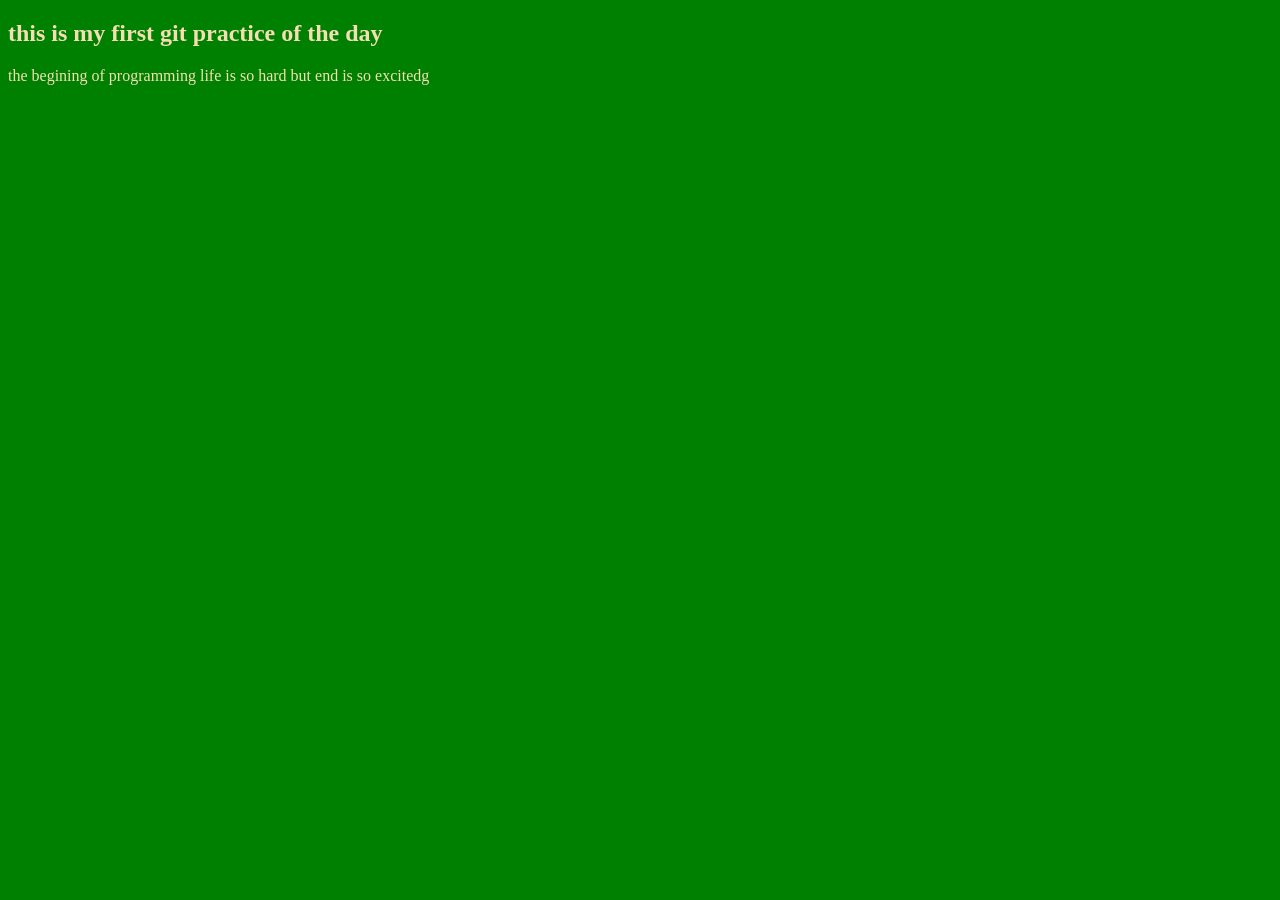
<file: index.html>
<!DOCTYPE html>
<html lang="en">
<head>
    <meta charset="UTF-8">
    <meta http-equiv="X-UA-Compatible" content="IE=edge">
    <meta name="viewport" content="width=device-width, initial-scale=1.0">
    <title>home page</title>
    <link rel="stylesheet" href="style.css">
</head>
<body class="man">
    <h2>this is my first git practice of the day</h2>
    <p>the begining of programming life is so hard but end is so excitedg</p>
    
</body>
</html>
</file>
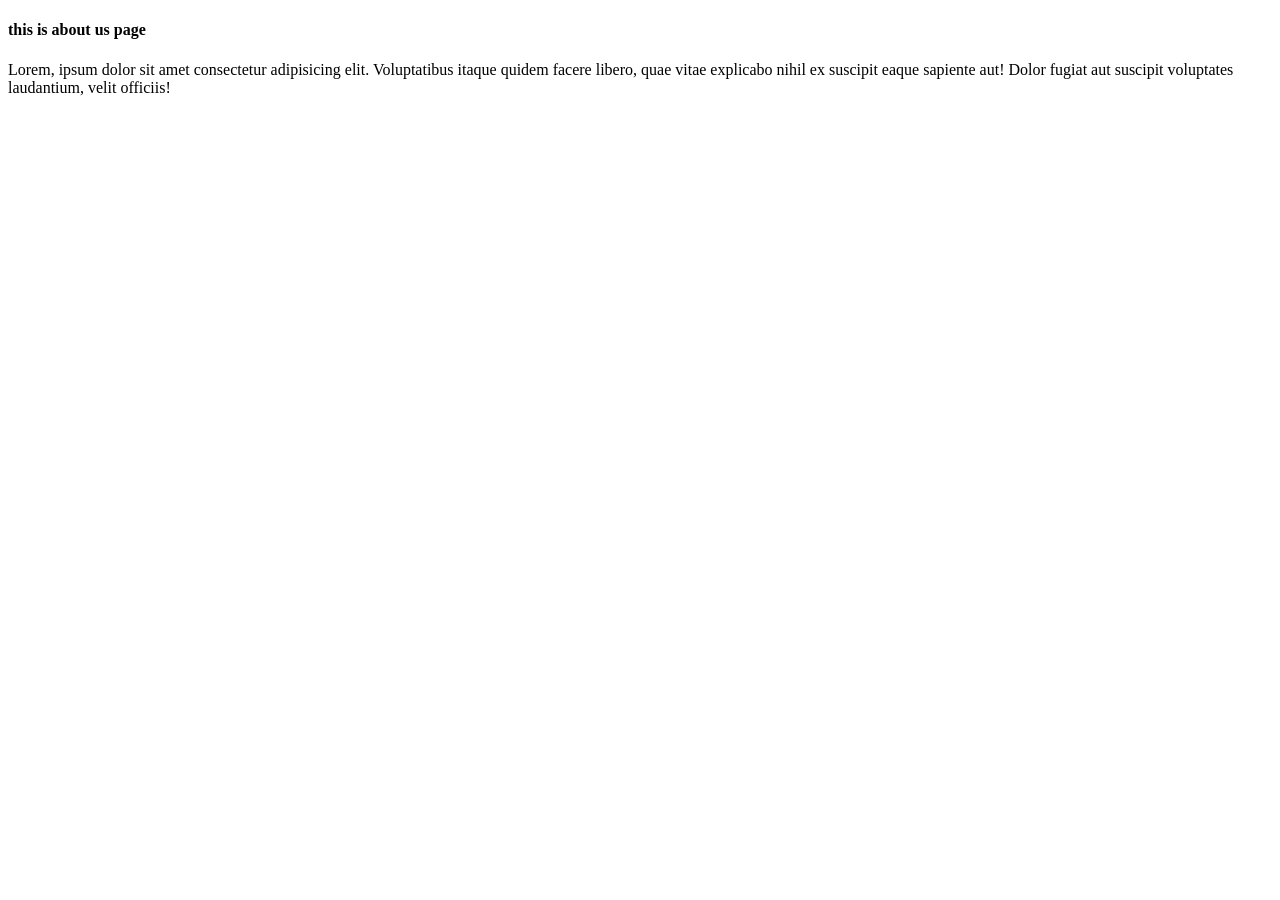
<file: about.html>
<!DOCTYPE html>
<html lang="en">
<head>
    <meta charset="UTF-8">
    <meta http-equiv="X-UA-Compatible" content="IE=edge">
    <meta name="viewport" content="width=device-width, initial-scale=1.0">
    <title>About us page</title>
</head>
<body>
    <h4>this is about us page</h4>
    <p>Lorem, ipsum dolor sit amet consectetur adipisicing elit. Voluptatibus itaque quidem facere libero, quae vitae explicabo nihil ex suscipit eaque sapiente aut! Dolor fugiat aut suscipit voluptates laudantium, velit officiis!</p>
</body>
</html>
</file>
<file: style.css>
.man{
    color: wheat;
    padding: 0 auto;
    text-decoration: solid;
    background-color: green;
}
</file>
